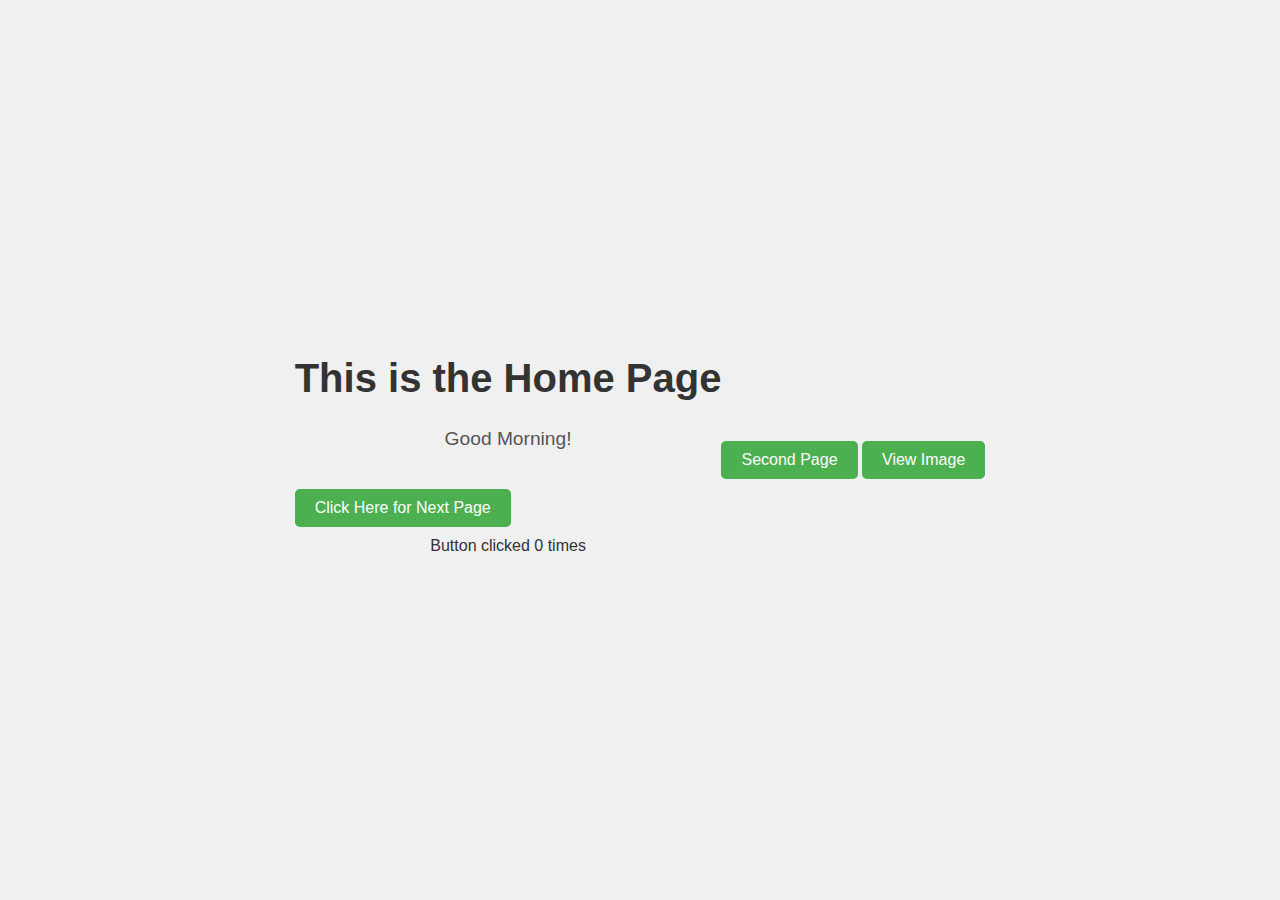
<file: index.html>
<!DOCTYPE html>
<html lang="en">
<head>
    <meta charset="UTF-8">
    <meta name="viewport" content="width=device-width, initial-scale=1.0">
    <title>Document</title>
    <link rel="stylesheet" href="style1.css">
</head>
<body>
    <div>
        <h1>This is the Home Page</h1>
        <p id="greeting"></p>
        <button id="nextPageButton">Click Here for Next Page</button>
        <p id="click-count">Button clicked 0 times</p>
    </div>
    <button><a href="secondPage.html">Second Page</a></button>
    <br> &nbsp;
    <button> <a href="nature.jpg">View Image</a></button>
    <script src="script1.js"></script>
</body>
</html>
</file>
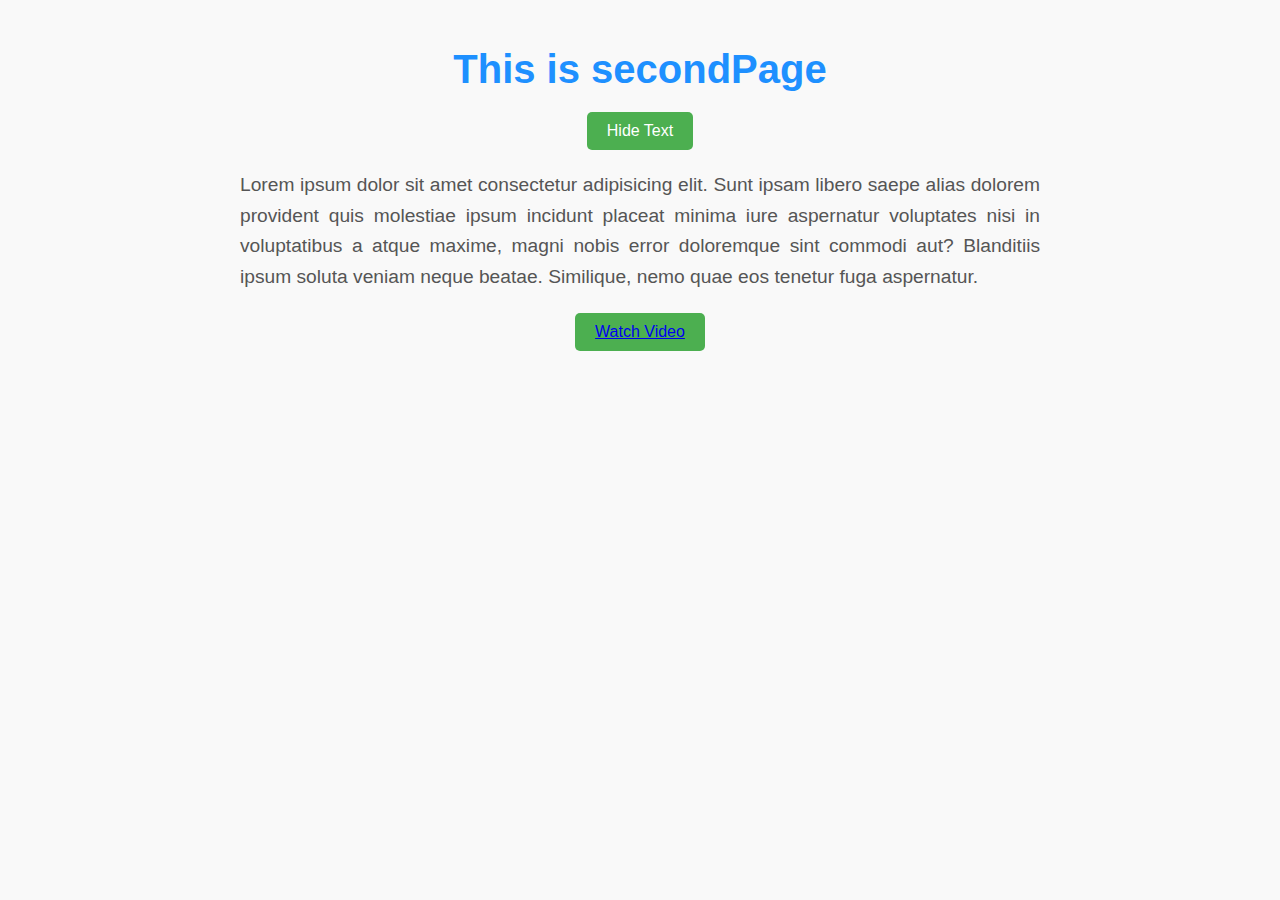
<file: secondPage.html>
<!DOCTYPE html>
<html lang="en">
<head>
    <meta charset="UTF-8">
    <meta name="viewport" content="width=device-width, initial-scale=1.0">
    <title>Document 2</title>
    <link rel="stylesheet" href="style2.css">
</head>
<body>
    <h1>This is secondPage</h1>
    <button id="toggleBtn">Hide Text</button>
    <p id="text">Lorem ipsum dolor sit amet consectetur adipisicing elit. Sunt ipsam libero saepe alias dolorem provident quis molestiae ipsum incidunt placeat minima iure aspernatur voluptates nisi in voluptatibus a atque maxime, magni nobis error doloremque sint commodi aut? Blanditiis ipsum soluta veniam neque beatae. Similique, nemo quae eos tenetur fuga aspernatur.</p>
    <script src="script2.js"></script>
    <button><a href="video.html">Watch Video</a></button>

<script src="script1.js"></script>
</body>
</html>
</file>
<file: style1.css>
body {
    font-family: Arial, sans-serif;
    display: flex;
    justify-content: center;
    align-items: center;
    height: 100vh;
    margin: 0;
    background-color: #f0f0f0;
}

h1 {
    color: #333;
    font-size: 2.5em;
    text-align: center;
}

p {
    font-size: 1.2em;
    color: #555;
    text-align: center;
}

button {
    background-color: #4CAF50;
    color: white;
    border: none;
    padding: 10px 20px;
    font-size: 16px;
    cursor: pointer;
    border-radius: 5px;
    transition: background-color 0.3s ease;
    margin-top: 20px;
}

button:hover {
    background-color: #45a049;
}

button a {
    text-decoration: none;
    color: white;
}

#click-count {
    font-size: 1em;
    color: #333;
    text-align: center;
    margin-top: 10px;
}
</file>
<file: style2.css>
body {
    font-family: 'Segoe UI', Tahoma, Geneva, Verdana, sans-serif;
    margin: 0;
    padding: 20px;
    background-color: #f9f9f9;
    color: #333;
}

h1 {
    color: #1e90ff;
    font-size: 2.5em;
    text-align: center;
    margin-bottom: 20px;
}

p {
    font-size: 1.2em;
    line-height: 1.6;
    margin: 0 auto;
    max-width: 800px;
    text-align: justify;
    color: #555;
}

button {
    display: block;
    margin: 20px auto;
    padding: 10px 20px;
    background-color: #4CAF50;
    color: white;
    border: none;
    border-radius: 5px;
    font-size: 16px;
    cursor: pointer;
}

button:hover {
    background-color: #45a049;
}
</file>
